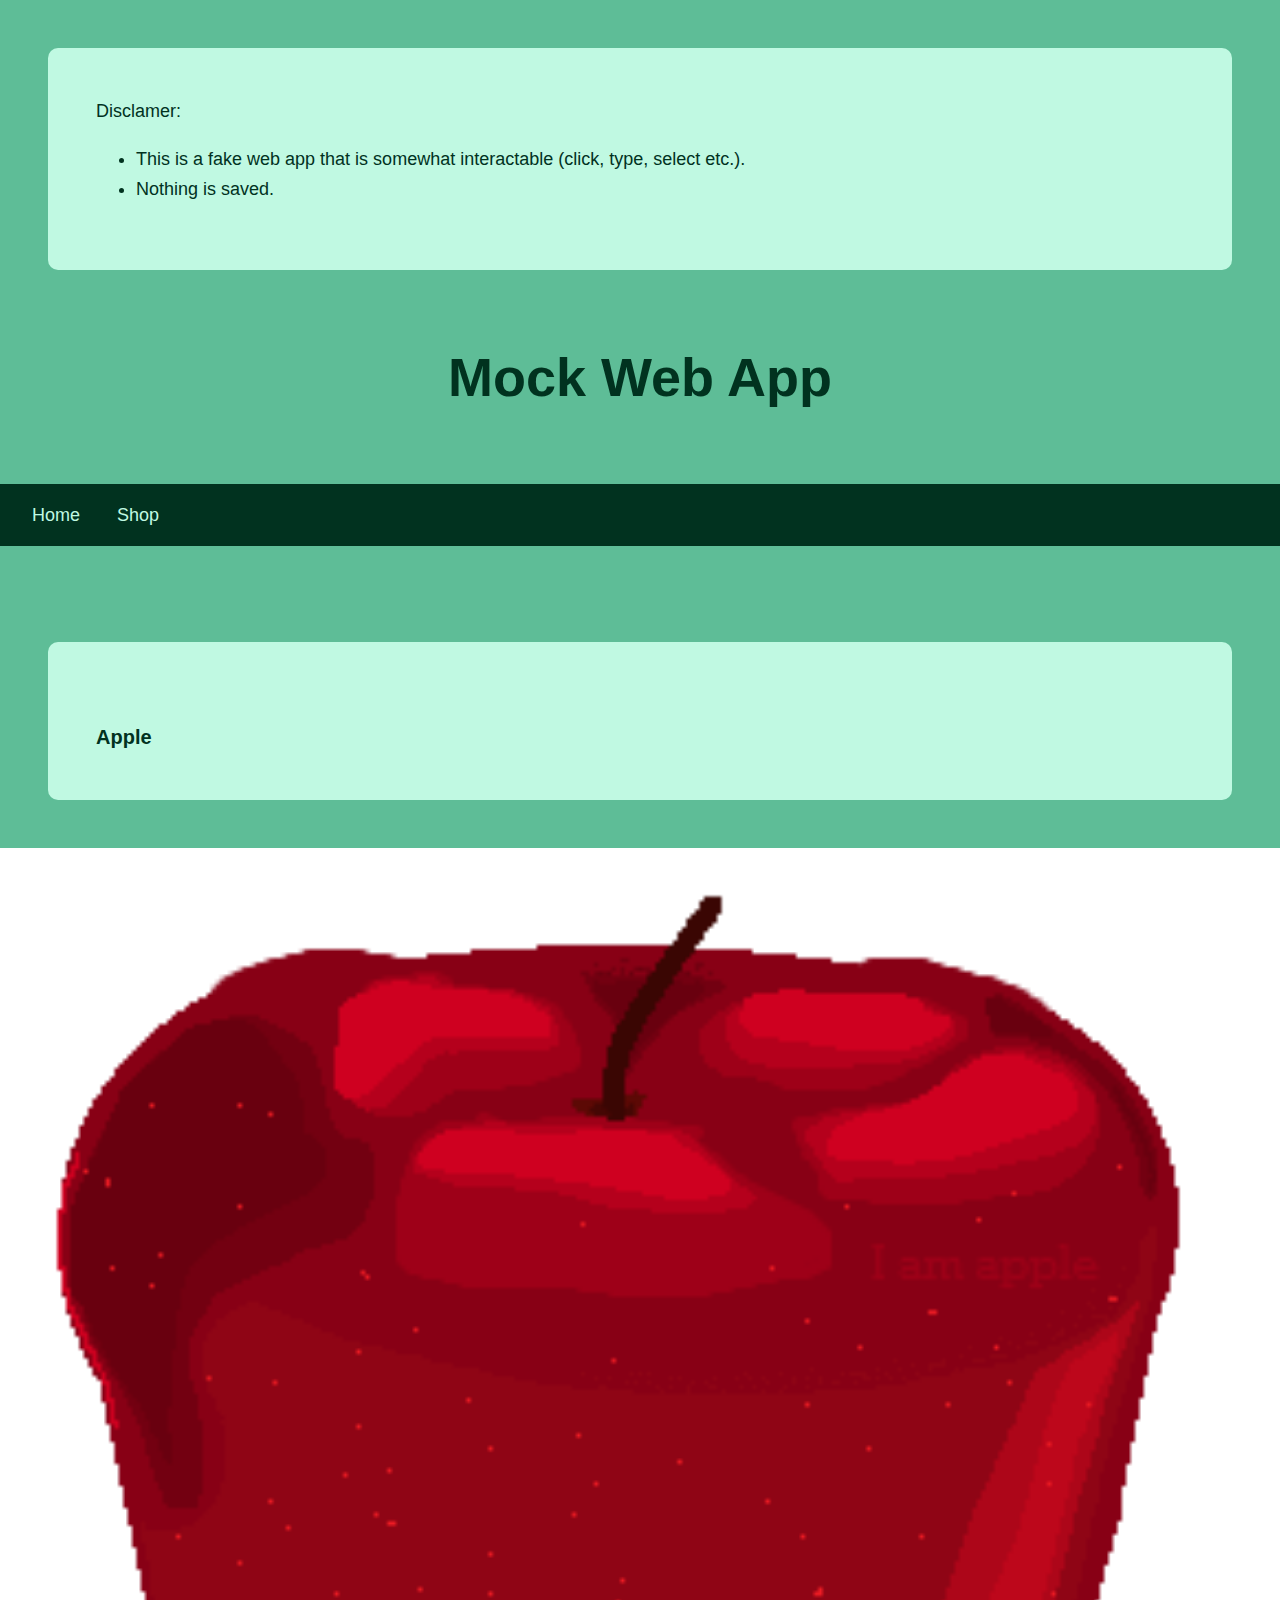
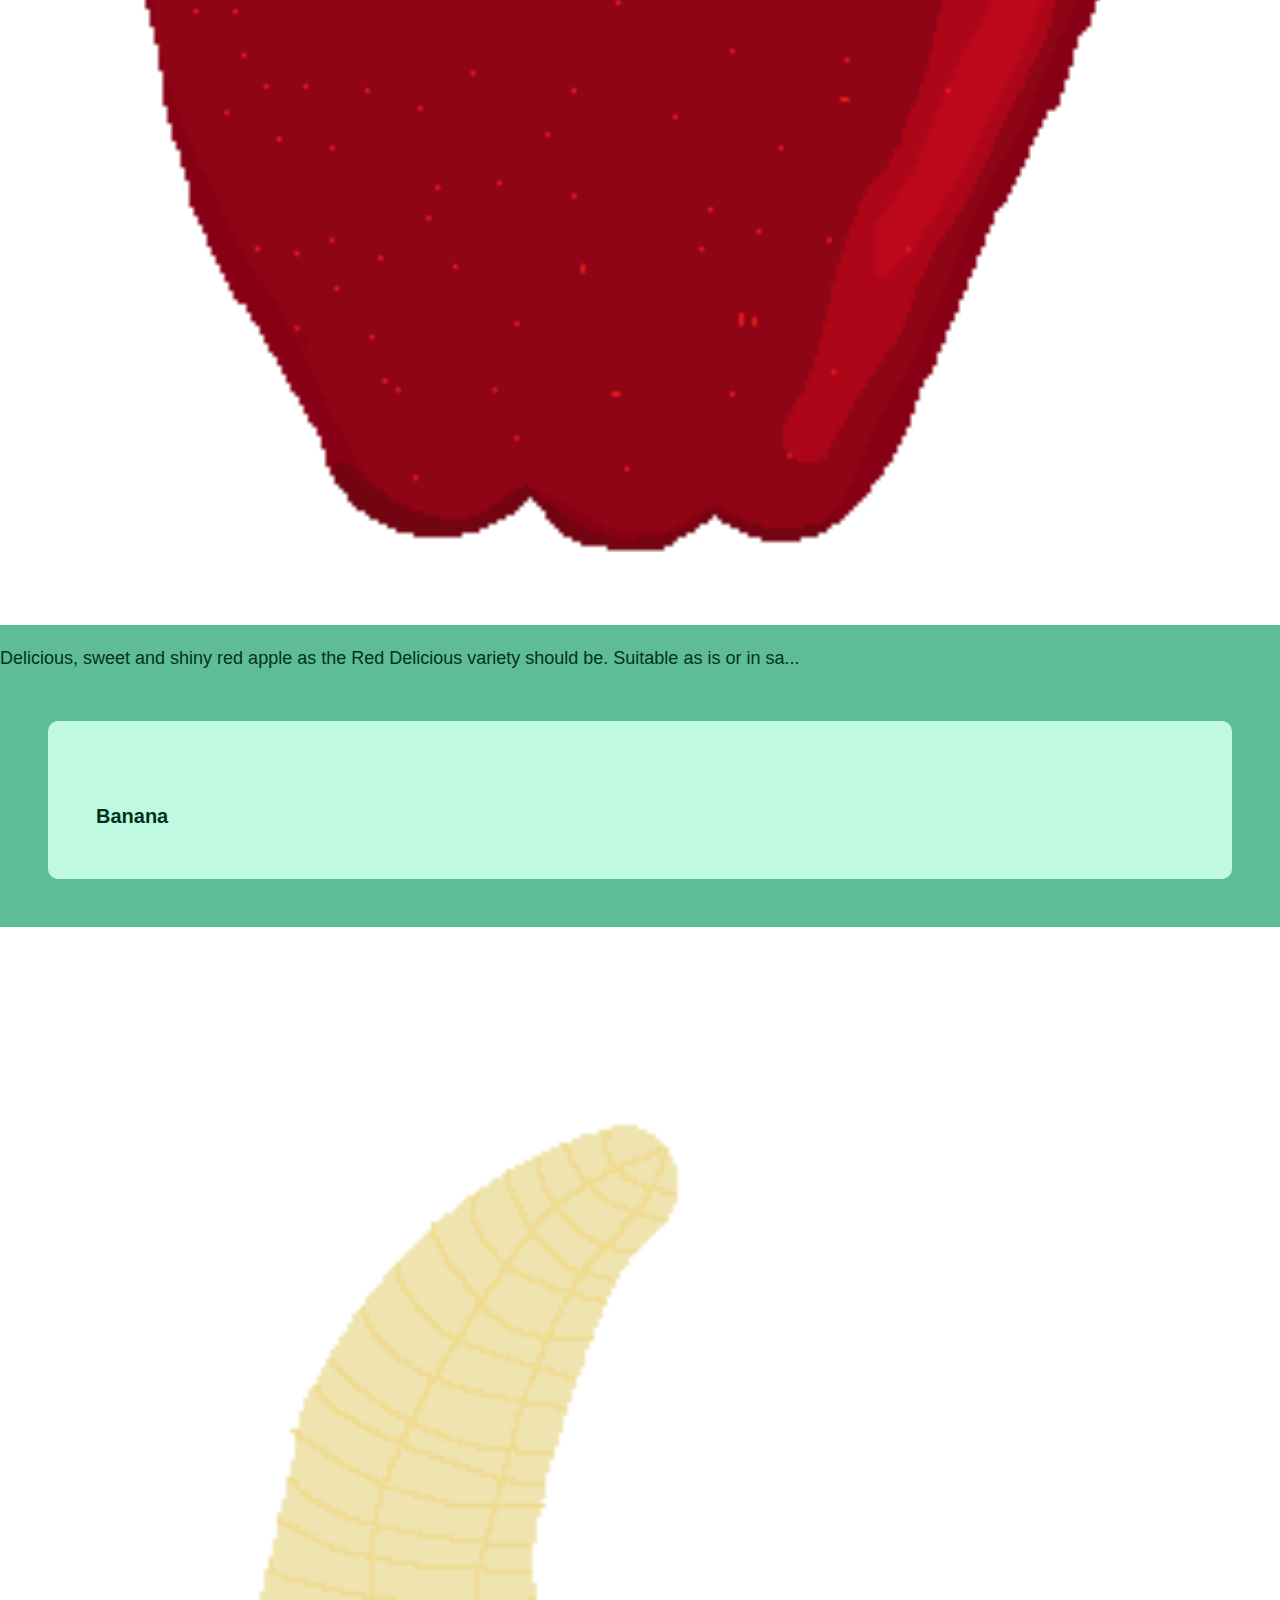
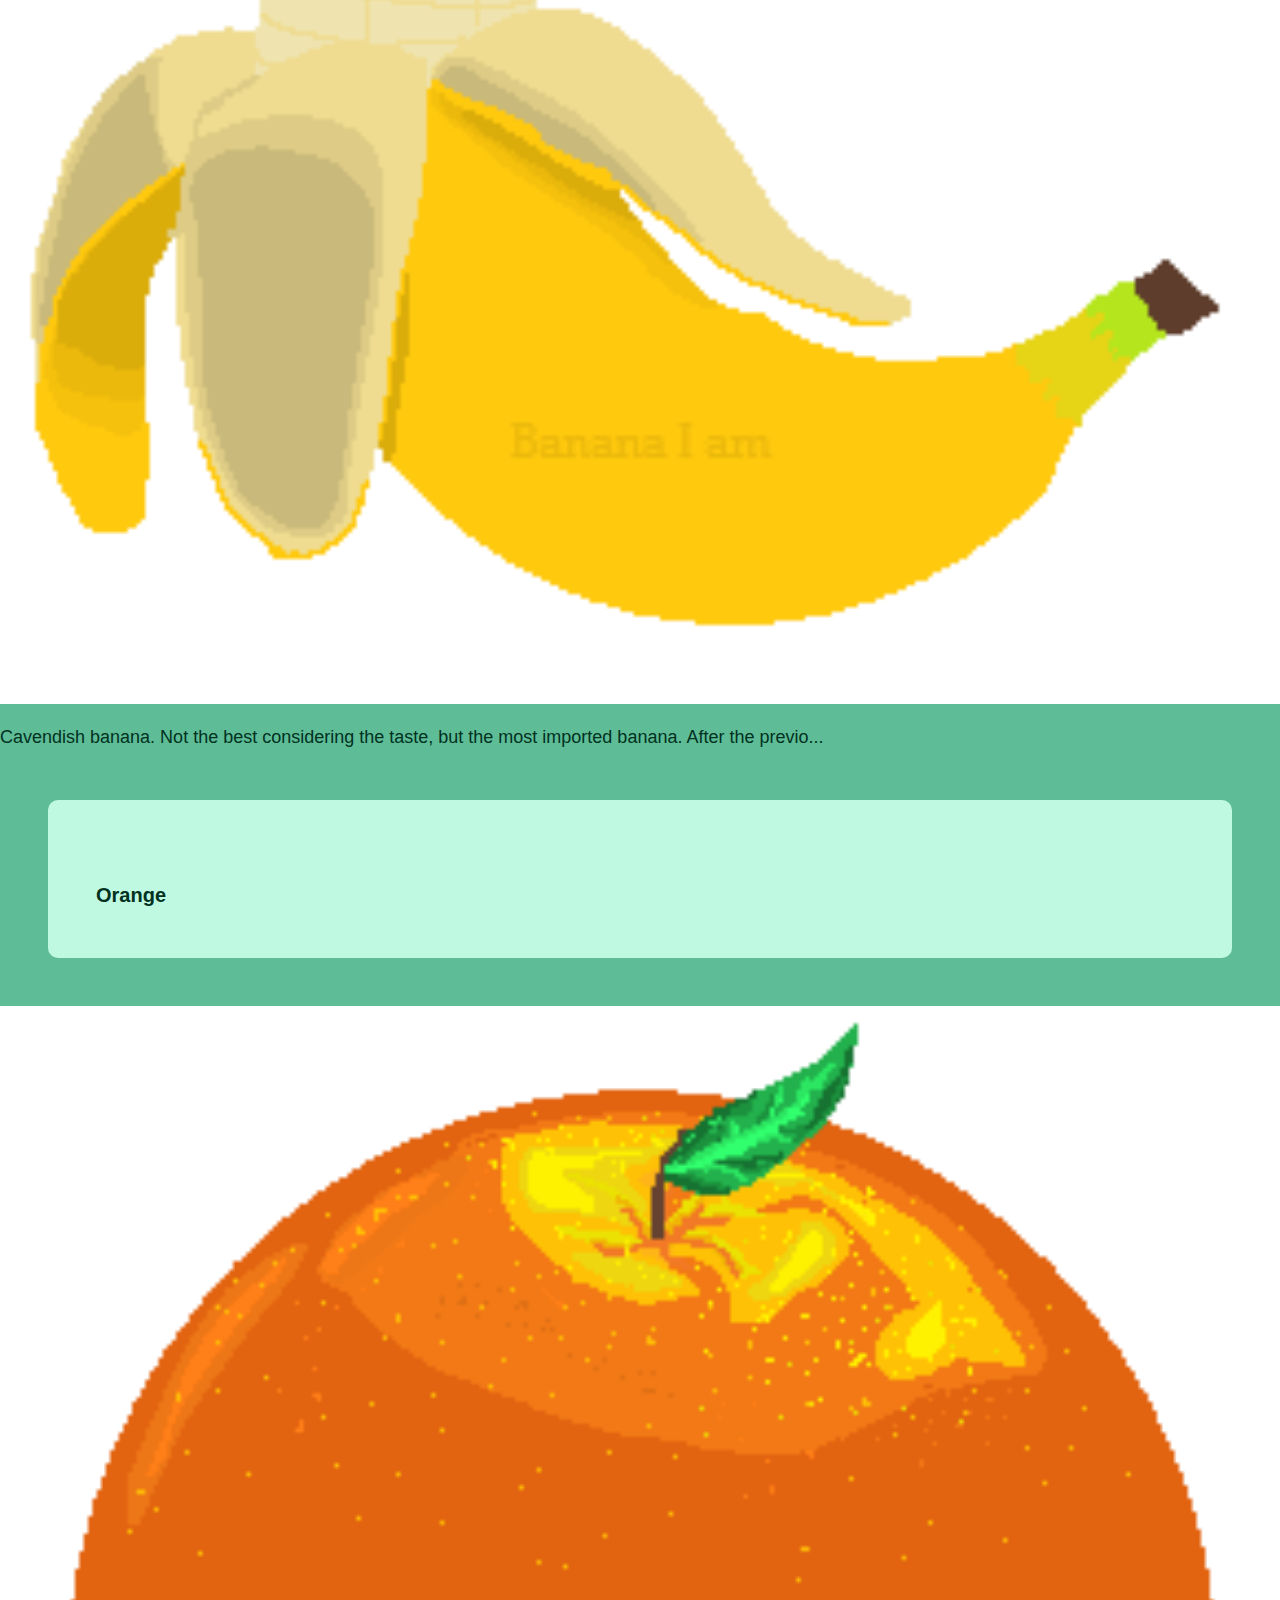
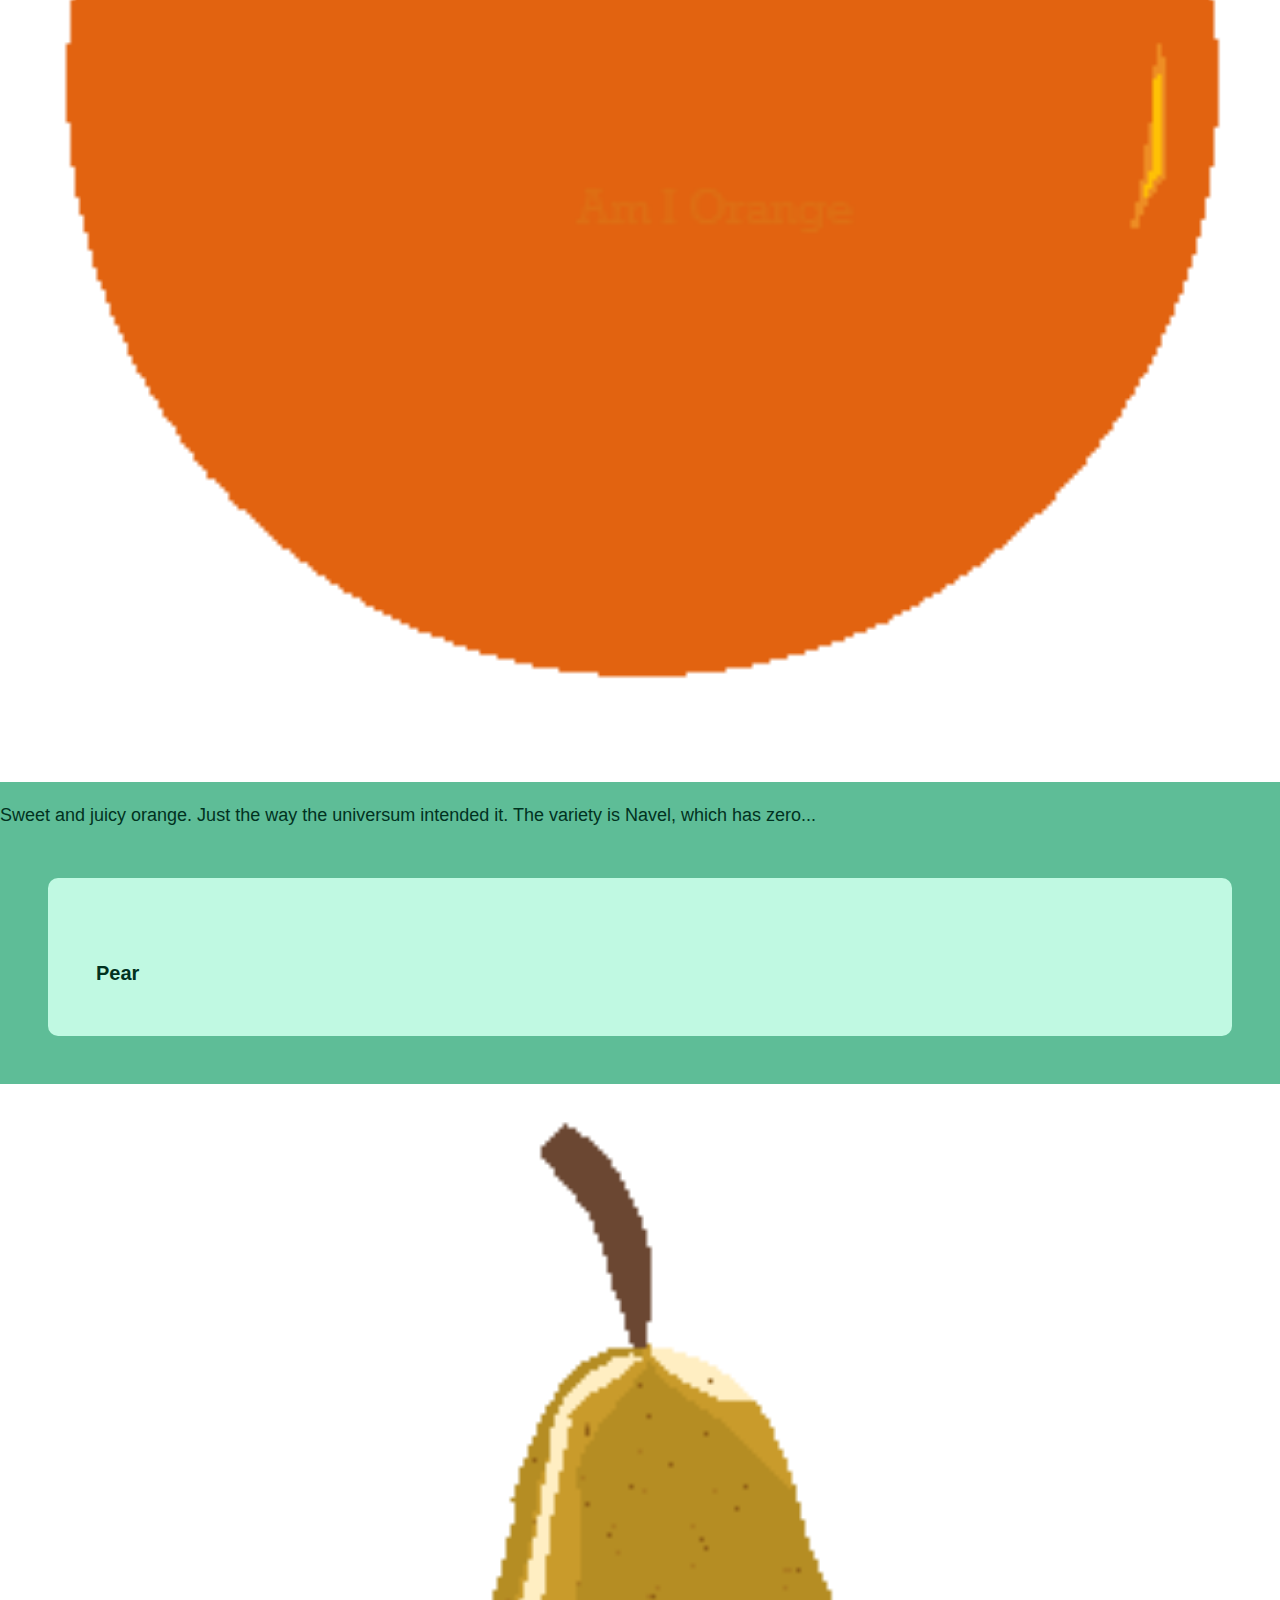
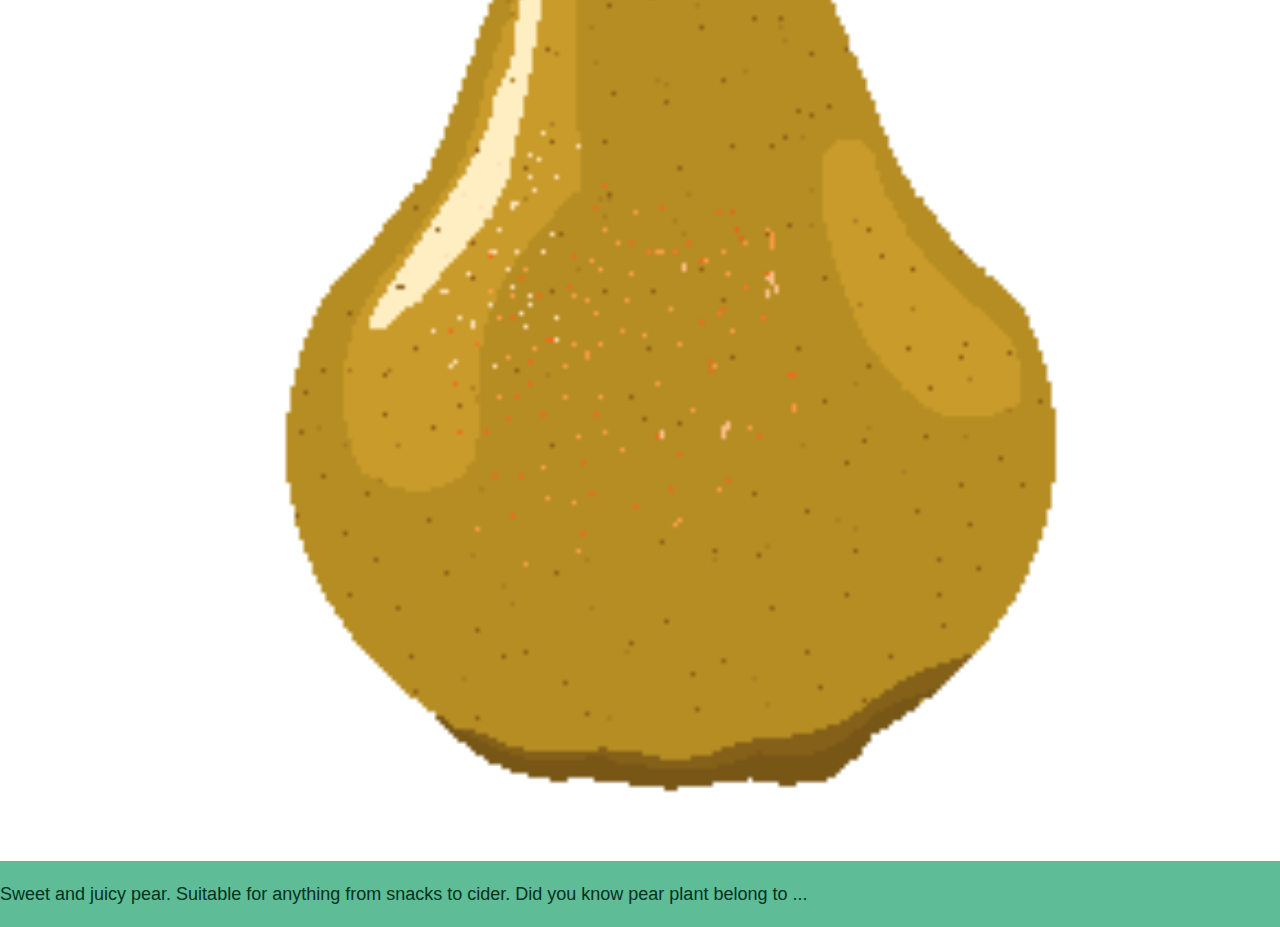
<file: index.html>
<html>
    <head>
        <!--
        This is a fake web app that is somewhat interactable (click, type, select etc.).
        - Nothing is saved.
        - This is for demonstration and learning purposes.
        -->
        <title>Mock Web App</title>
        <link rel='stylesheet' href='styles/styles.css'>
    </head>
    <body>
        <div class="lightContainer">
            Disclamer:
            <ul>
                <li>This is a fake web app that is somewhat interactable (click, type, select etc.).</li>
                <li>Nothing is saved.</li>
            </ul>
        </div>

        <!--THE ACTUAL FAKE WEB APP-->
        <div class="customHeading" style="margin-top:3rem;" align="center">
            Mock Web App
        </div>

        <!--NAV BAR-->
        <nav class="nav_style">
            <a href="#home">Home</a>
            <a href="#shop">Shop</a>
        </nav>

        <!--To gain some space after the navigation bar-->
        <div style="margin-bottom:6rem"></div>

        <div class="bodyContent">
            <!--The things here-->
            <script src='product_grid.js'></script>
        </div>
    </body>
</html>
</file>
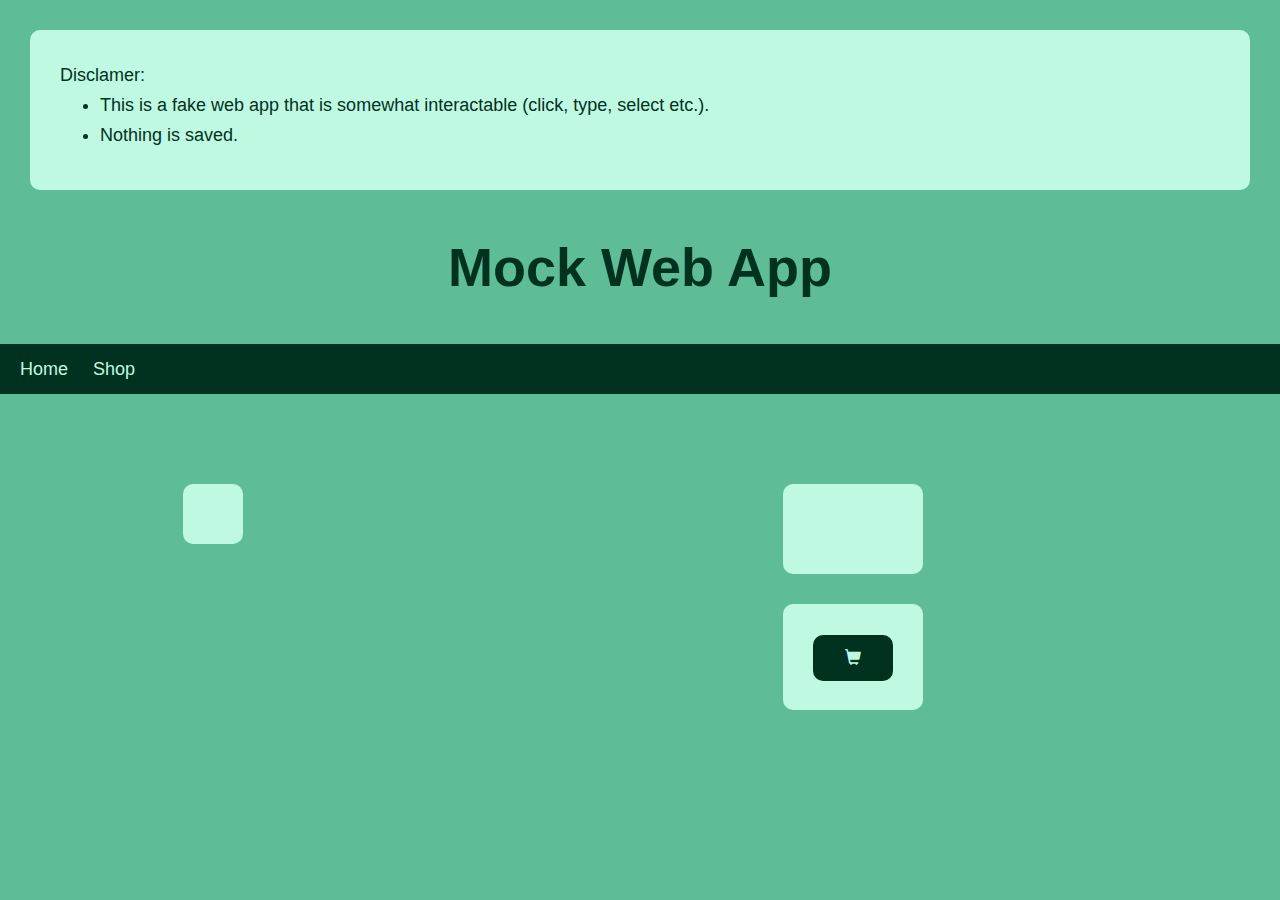
<file: product.html>
<html>
    <head>
        <!--
        This is a fake web app that is somewhat interactable (click, type, select etc.).
        - Nothing is saved.
        - This is for demonstration and learning purposes.
        -->
        <title>Single Product</title>
        
        <!--Bootstrap-->
        <meta charset="utf-8">
        <meta name="viewport" content="width=device-width, initial-scale=1">
        <link rel="stylesheet" href="https://cdn.jsdelivr.net/npm/bootstrap@4.6.2/dist/css/bootstrap.min.css"> <!--Flex-->
        <link rel="stylesheet" href="https://maxcdn.bootstrapcdn.com/bootstrap/3.4.0/css/bootstrap.min.css"> <!--Shopping cart-->
        <script src="https://ajax.googleapis.com/ajax/libs/jquery/3.7.1/jquery.min.js"></script>
        <script src="https://maxcdn.bootstrapcdn.com/bootstrap/3.4.1/js/bootstrap.min.js"></script>

        
        <link rel='stylesheet' href='styles/styles.css'>
    </head>
    <body>
        <div class="lightContainer">
            Disclamer:
            <ul>
                <li>This is a fake web app that is somewhat interactable (click, type, select etc.).</li>
                <li>Nothing is saved.</li>
            </ul>
        </div>

        <!--THE ACTUAL FAKE WEB APP-->
        <div class="customHeading" style="margin-top:3rem;" align="center">
            Mock Web App
        </div>

        <!--NAV BAR-->
        <nav class="nav_style">
            <a href="index.html">Home</a>
            <a href="#shop">Shop</a>
        </nav>

        <!--To gain some space after the navigation bar-->
        <div style="margin-bottom:6rem"></div>

        <div class="bodyContent">
            <!--The things here-->
            <script src='product_page.js'></script>
            <div class="shopContainer" id="productlist">
                <div class="row">
                    <div class="col-sm-4">
                        <div class="productContainer" id="image">
                        </div>
                    </div>
                    <div class="col-sm-8">
                        <div>
                            <div class="dataContainer">
                                <div class="productName" id="name"></div>
                                <p id="desc"></p>
                            </div>
                            <div class="dataContainer d-flex flex-row justify-content-between align-items-center">
                                <div id="price"></div>
                                <button class="button glyphicon glyphicon-shopping-cart"></button>
                            </div>
                        </div>
                    </div>
                </div>
            </div>
        </div>
    </body>
</html>
</file>
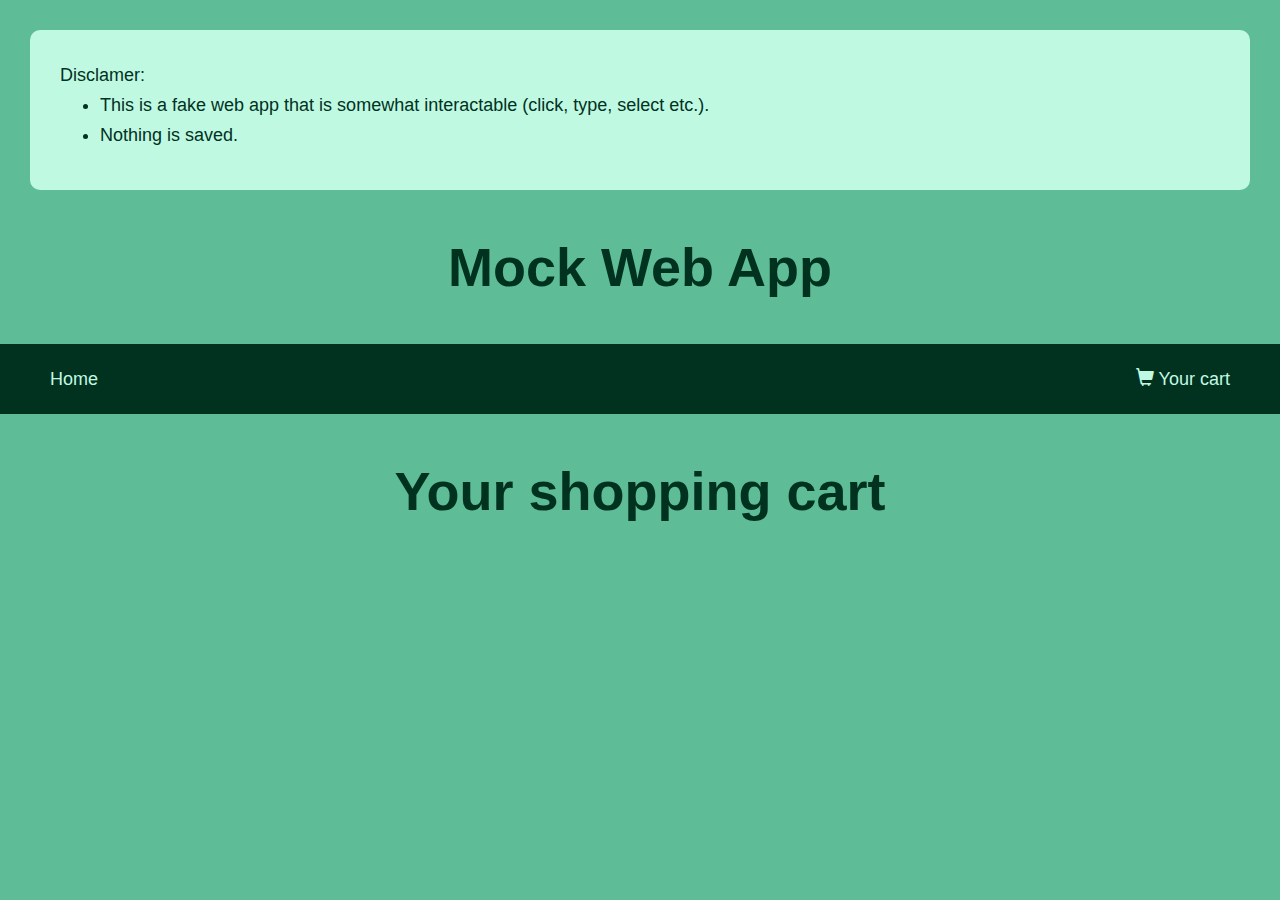
<file: shopping_cart.html>
<html>
    <head>
        <!--
        This is a fake web app that is somewhat interactable (click, type, select etc.).
        - Nothing is saved.
        - This is for demonstration and learning purposes.
        -->
        <title>Mock Web App</title>
        
        <!--Bootstrap-->
        <meta charset="utf-8">
        <meta name="viewport" content="width=device-width, initial-scale=1">
        <link rel="stylesheet" href="https://cdn.jsdelivr.net/npm/bootstrap@4.6.2/dist/css/bootstrap.min.css"> <!--Flex-->
        <link rel="stylesheet" href="https://maxcdn.bootstrapcdn.com/bootstrap/3.4.0/css/bootstrap.min.css"> <!--Shopping cart-->
        <script src="https://ajax.googleapis.com/ajax/libs/jquery/3.7.1/jquery.min.js"></script>
        <script src="https://maxcdn.bootstrapcdn.com/bootstrap/3.4.1/js/bootstrap.min.js"></script>

        
        <link rel='stylesheet' href='styles/styles.css'>
    </head>
    <body>
        <div class="lightContainer">
            Disclamer:
            <ul>
                <li>This is a fake web app that is somewhat interactable (click, type, select etc.).</li>
                <li>Nothing is saved.</li>
            </ul>
        </div>

        <!--THE ACTUAL FAKE WEB APP-->
        <div class="customHeading">
            Mock Web App
        </div>

        <!--NAV BAR-->
        <header>
            <div class="row nav_style d-flex justify-content-start">
                <a class="col-sm-auto ml-5" href="index.html">Home</a>
                <a class="col-sm-auto ml-auto mr-5" href="shopping_cart.html">
                    <div class="glyphicon glyphicon-shopping-cart"></div>
                    Your cart
                </a>
            </div>
            <!--To gain some space after the navigation bar-->
            <div class="customHeading">
                Your shopping cart
            </div>
        </header>

        <div class="bodyContent">
            <!--TODO: form filling script here-->
        </div>
    </body>
</html>
</file>
<file: styles/styles.css>
body {
    background-color: rgb(94 189 151);
    color:rgb(1 50 31);
    font-family: Arial;
    font-size: 18px;
    line-height: 30px;
    margin: 0px;
}

/* To avoid vertical scroll bar caused by bootstrap */
.row {
    margin-left: 0;
    margin-right: 0;
}

.textStyle {
    font-size: 16px;
    font-family: Arial;
}

.customHeading {
    display: block;
    font-size: 3em;
    padding-top: 2rem;
    padding-bottom: 2rem;
    font-weight: bold;
    margin-top: 3rem;
    margin-bottom: 3rem;
    text-align: center;
    line-height: 1em;
}

.unitSelector {
    width: 50px;
}

.col-sm-4, .col-sm-6, .col-6, .col-md-4, .col-12, .col-sm-8{
    place-items: center;
}

.darkContainer, .lightContainer, .productContainer, .dataContainer{
    border-radius: 10px;
    margin: 3rem;
    padding: 3rem;
}

img{
    width: 100%;
}

.productContainer{
    max-width: 500px
}

.productName{
    font-weight: bold;
    padding-top: 2rem;
    font-size: 20px;
}

.lightContainer, .productContainer, .dataContainer, .nav_style a:hover{
    background-color: rgb(192 249 226);
    color:rgb(1 50 31);
}

button, .darkContainer, .nav_style, .nav_style a{
    background-color: rgb(1 50 31);
    color:rgb(192 249 226);
    text-decoration: none;
}

button {
    border: none;
    padding: 15px 32px;
    font-size: 16px;
    font-family: Arial;
    border-radius: 10px;
}

.nav_style a{
    padding:1rem;
}

.nav_style {
    overflow: hidden;
    width:100%;
    padding: 1rem;
}
</file>
